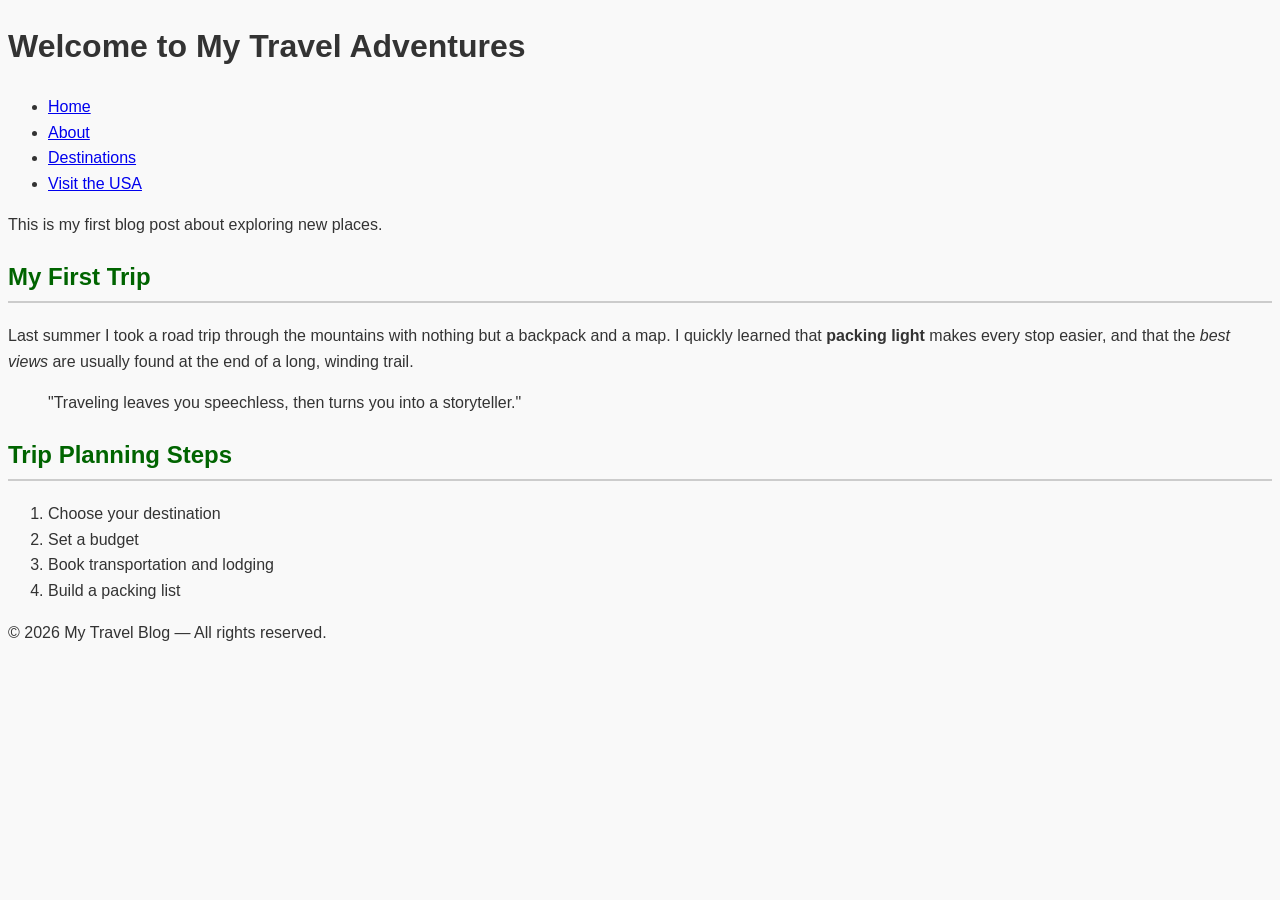
<file: index.html>
<!DOCTYPE html>
<html lang="en">
<head>
  <meta charset="UTF-8">
  <meta name="viewport" content="width=device-width, initial-scale=1.0">
  <meta name="description" content="A personal travel blog about exploring new places.">
  <meta name="author" content="Ramon">
  <title>My Travel Blog</title>

  <!-- CHECKPOINT 1: link the external stylesheet -->
  <link rel="stylesheet" href="styles.css">
</head>
<body>
  <header>
    <h1>Welcome to My Travel Adventures</h1>
    <!-- CHECKPOINT 2: <nav> inside <header> -->
    <nav>
      <ul>
        <li><a href="index.html">Home</a></li>
        <li><a href="about.html">About</a></li>
        <li><a href="destinations.html">Destinations</a></li>
        <li><a href="https://www.visittheusa.com" target="_blank">Visit the USA</a></li>
      </ul>
    </nav>
  </header>

  <main>
    <section>
      <p>This is my first blog post about exploring new places.</p>

      <!-- CHECKPOINT 2: <article> containing an <h2> -->
      <article>
        <h2>My First Trip</h2>
        <p>Last summer I took a road trip through the mountains with nothing but a
          backpack and a map. I quickly learned that <strong>packing light</strong>
          makes every stop easier, and that the <em>best views</em> are usually
          found at the end of a long, winding trail.</p>
        <blockquote>
          "Traveling leaves you speechless, then turns you into a storyteller."
        </blockquote>
      </article>
    </section>

    <section>
      <article>
        <h2>Trip Planning Steps</h2>
        <ol>
          <li>Choose your destination</li>
          <li>Set a budget</li>
          <li>Book transportation and lodging</li>
          <li>Build a packing list</li>
        </ol>
      </article>
    </section>
  </main>

  <footer>
    <p>&copy; 2026 My Travel Blog &mdash; All rights reserved.</p>
  </footer>
</body>
</html>
</file>
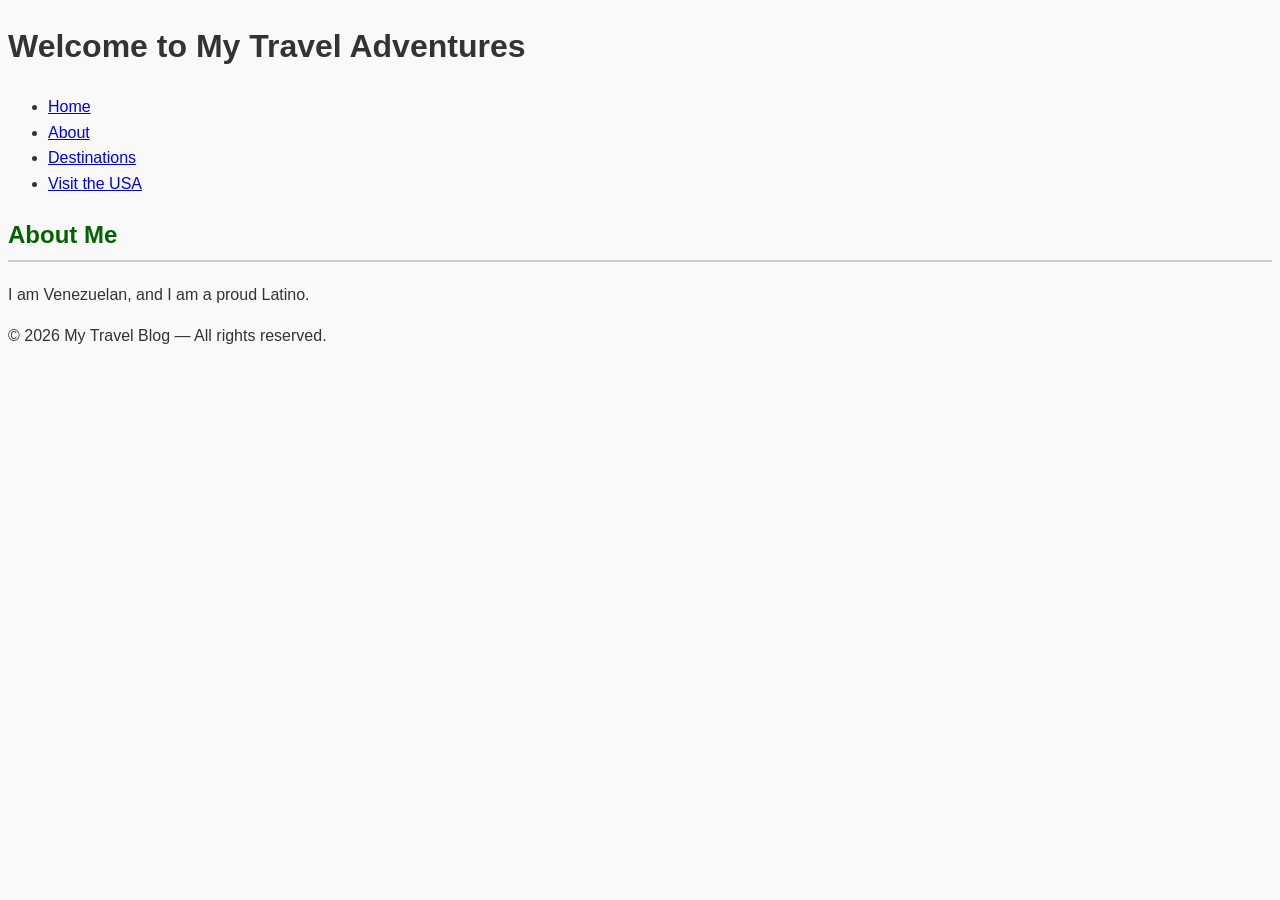
<file: about.html>
<!DOCTYPE html>
<html lang="en">
<head>
  <meta charset="UTF-8">
  <meta name="viewport" content="width=device-width, initial-scale=1.0">
  <meta name="description" content="About the author of this travel blog.">
  <meta name="author" content="Ramon">
  <title>About Me</title>
  <link rel="stylesheet" href="styles.css">
</head>
<body>
  <header>
    <h1>Welcome to My Travel Adventures</h1>
    <nav>
      <ul>
        <li><a href="index.html">Home</a></li>
        <li><a href="about.html">About</a></li>
        <li><a href="destinations.html">Destinations</a></li>
        <li><a href="https://www.visittheusa.com" target="_blank">Visit the USA</a></li>
      </ul>
    </nav>
  </header>

  <main>
    <section>
      <article>
        <h2>About Me</h2>
        <p>I am Venezuelan, and I am a proud Latino.</p>
      </article>
    </section>
  </main>

  <footer>
    <p>&copy; 2026 My Travel Blog &mdash; All rights reserved.</p>
  </footer>
</body>
</html>
</file>
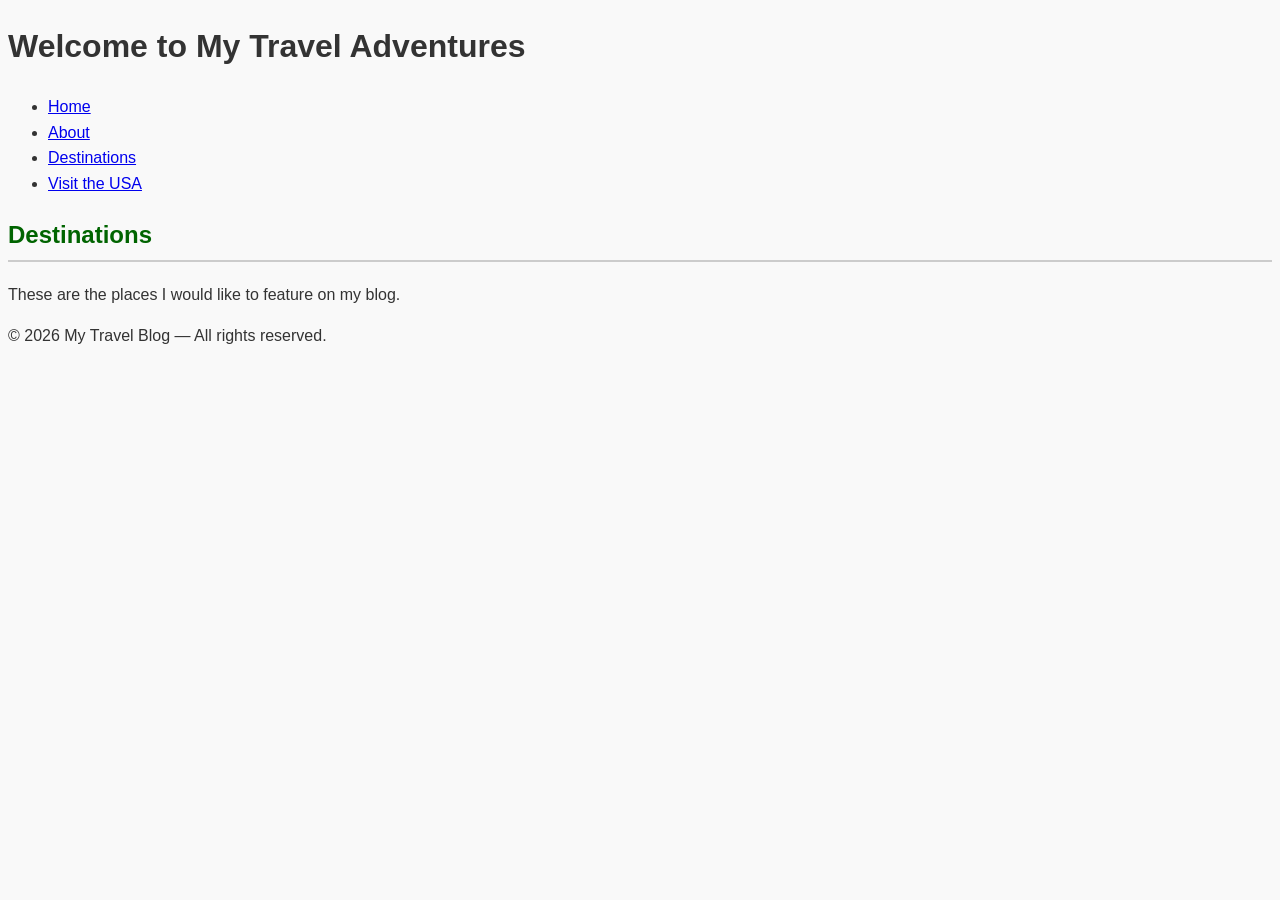
<file: destinations.html>
<!DOCTYPE html>
<html lang="en">
<head>
  <meta charset="UTF-8">
  <meta name="viewport" content="width=device-width, initial-scale=1.0">
  <meta name="description" content="Destinations featured on this travel blog.">
  <meta name="author" content="Ramon">
  <title>Destinations</title>
  <link rel="stylesheet" href="styles.css">
</head>
<body>
  <header>
    <h1>Welcome to My Travel Adventures</h1>
    <nav>
      <ul>
        <li><a href="index.html">Home</a></li>
        <li><a href="about.html">About</a></li>
        <li><a href="destinations.html">Destinations</a></li>
        <li><a href="https://www.visittheusa.com" target="_blank">Visit the USA</a></li>
      </ul>
    </nav>
  </header>

  <main>
    <section>
      <article>
        <h2>Destinations</h2>
        <p>These are the places I would like to feature on my blog.</p>
      </article>
    </section>
  </main>

  <footer>
    <p>&copy; 2026 My Travel Blog &mdash; All rights reserved.</p>
  </footer>
</body>
</html>
</file>
<file: styles.css>
/* === CHECKPOINT 1: Base page styles === */
body {
  background-color: #f9f9f9;
  font-family: Arial, sans-serif;
  line-height: 1.6;
  color: #333333;
}

/* === CHECKPOINT 2: Contextual selectors === */

/* Hover state for links only inside the header navigation */
header nav a:hover {
  color: teal;
  text-decoration: underline;
}

/* Headings only inside an article */
article h2 {
  color: darkgreen;
  border-bottom: 2px solid #ccc;
  padding-bottom: 5px;
}
</file>
